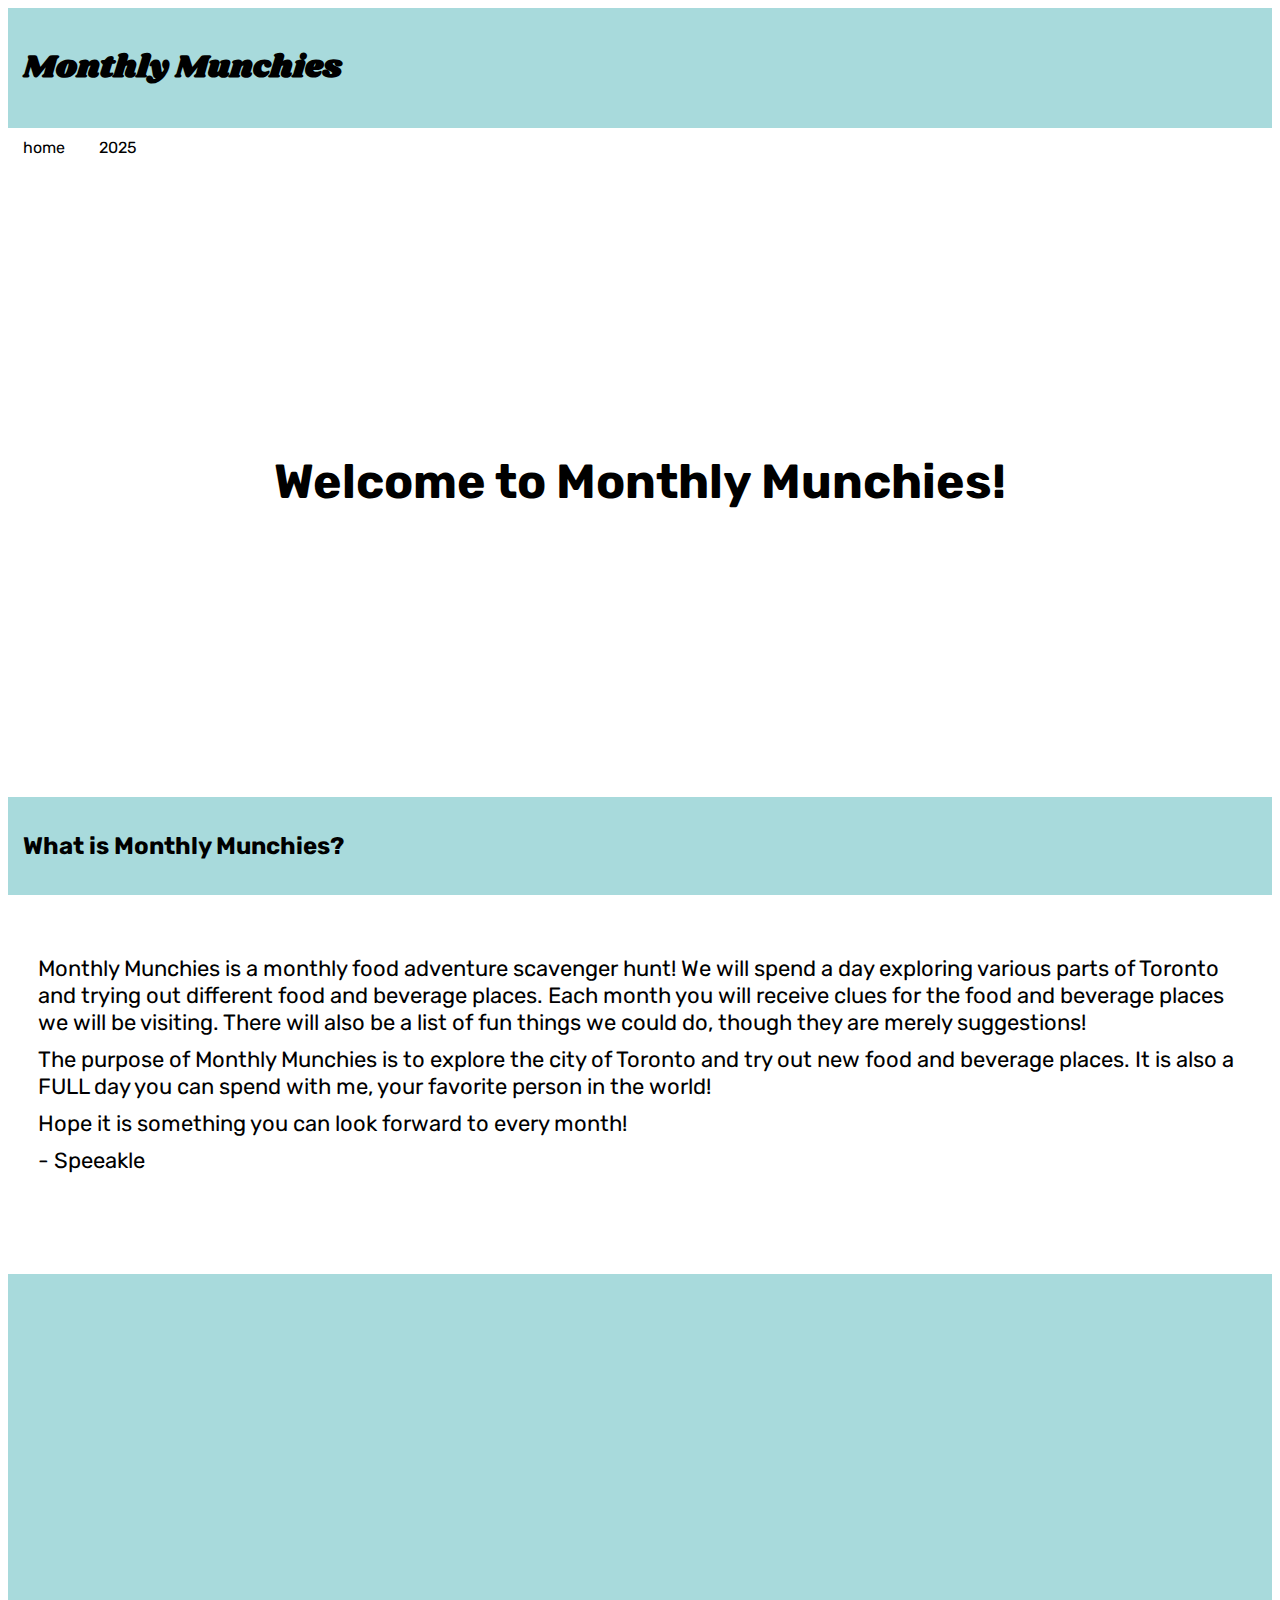
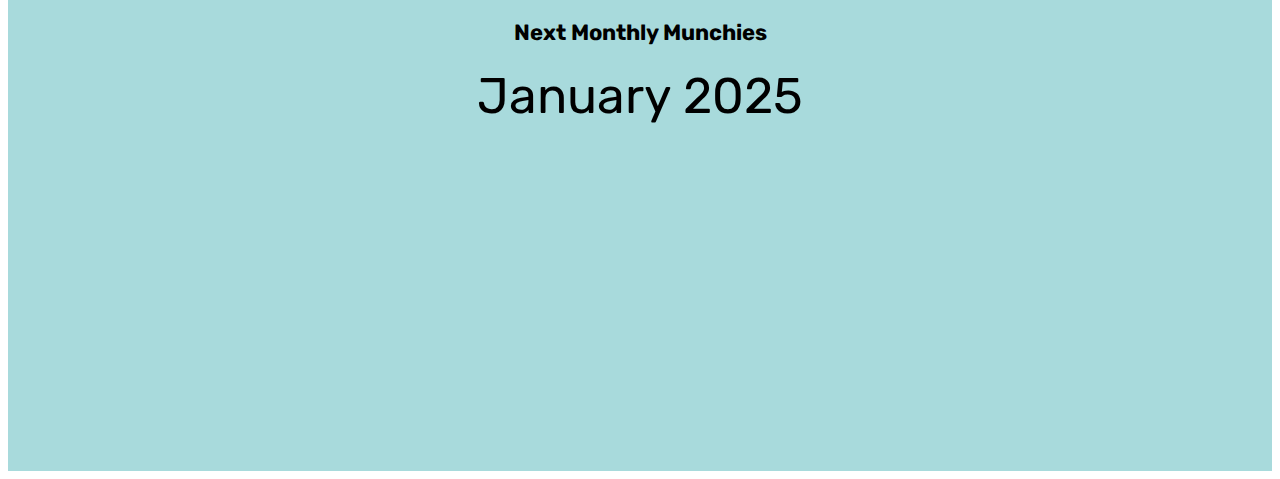
<file: index.html>
<!DOCTYPE html>
<html lang="en">
    <head>
        <meta charset="UTF-8">
        <meta name="viewport" content="width=device-width, initial-scale=1.0">
        <title>Monthly Munchies</title>
        <link rel="stylesheet" href="styles.css">
    </head>
</html>

<body>
    <header>
        <h1>Monthly Munchies</h1>
    </header>

    <nav>
        <ul>
            <li class="active"><a href="index.html">home</a></li>
            <li><a href="2025.html">2025</a></li>
        </ul>
    </nav>

    <div class="welcome-text">
        <h2>Welcome to Monthly Munchies!</h2>
    </div>

    <header>
        <h2>What is Monthly Munchies?</h2>
    </header>

    <div class="text">
        <ul>
            <li>Monthly Munchies is a monthly food adventure scavenger hunt! We will spend a day exploring various parts of Toronto and trying out different food and beverage places. Each month you will receive clues for the food and beverage places we will be visiting. There will also be a list of fun things we could do, though they are merely suggestions!</li>
            <li>The purpose of Monthly Munchies is to explore the city of Toronto and try out new food and beverage places. It is also a FULL day you can spend with me, your favorite person in the world!</li>
            <li>Hope it is something you can look forward to every month!</li>
            <li>- Speeakle</li>
        </ul>
    </div>

    <header>
        <ul>
            <li>Next Monthly Munchies</li>
            <a>January 2025</a>
        </ul>
    </header>

</body>
</file>
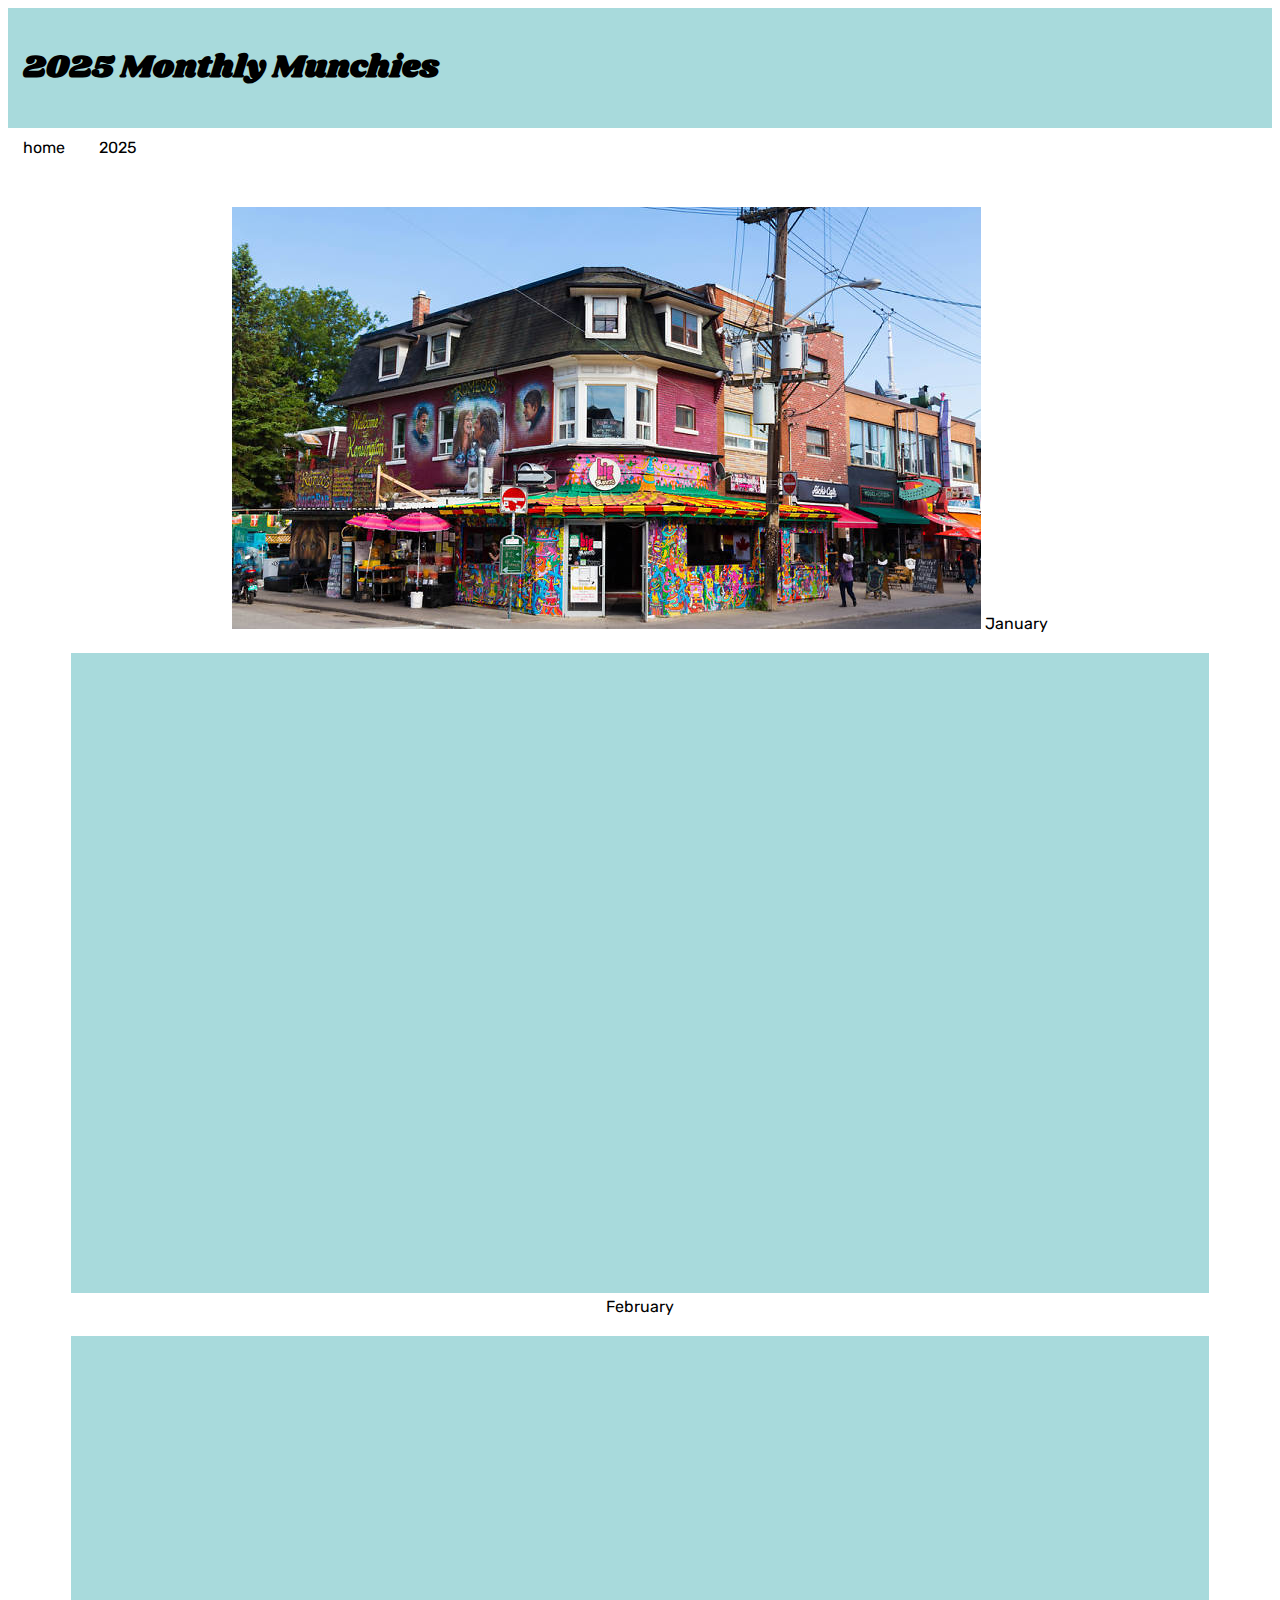
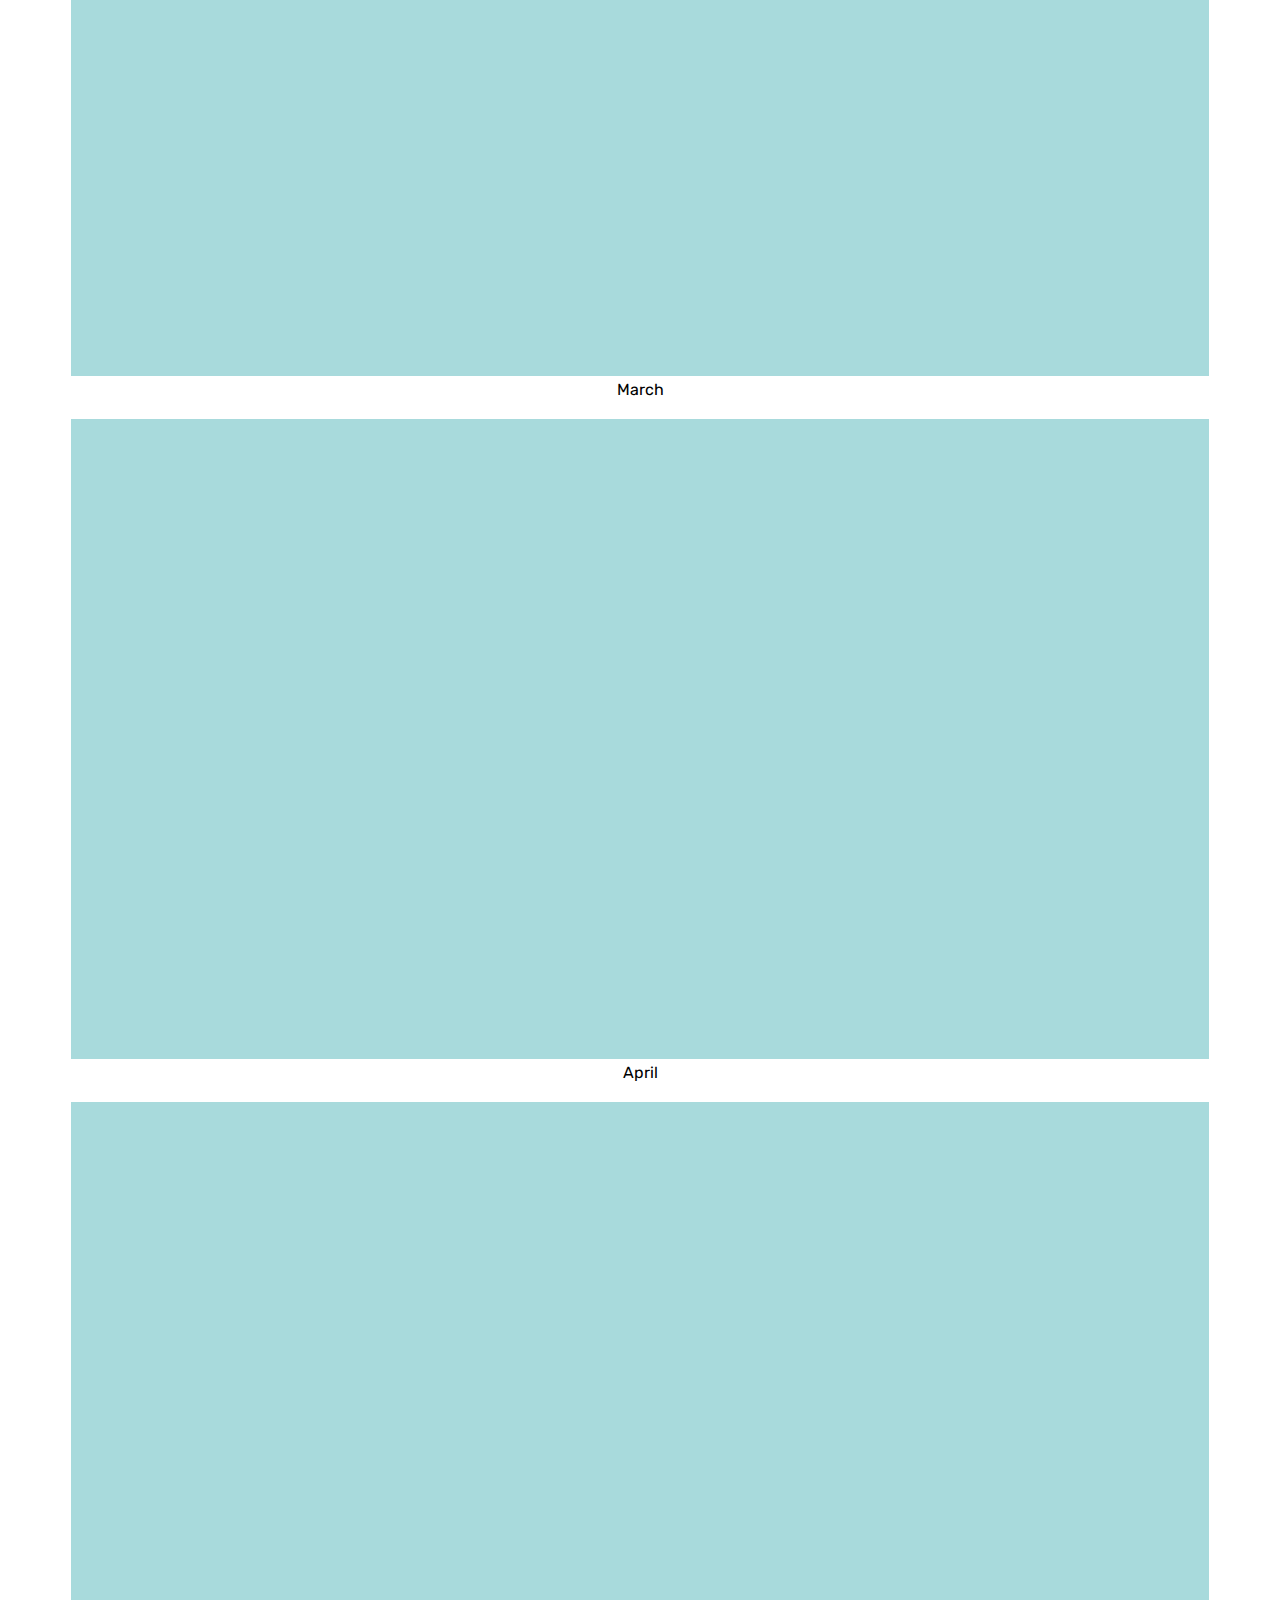
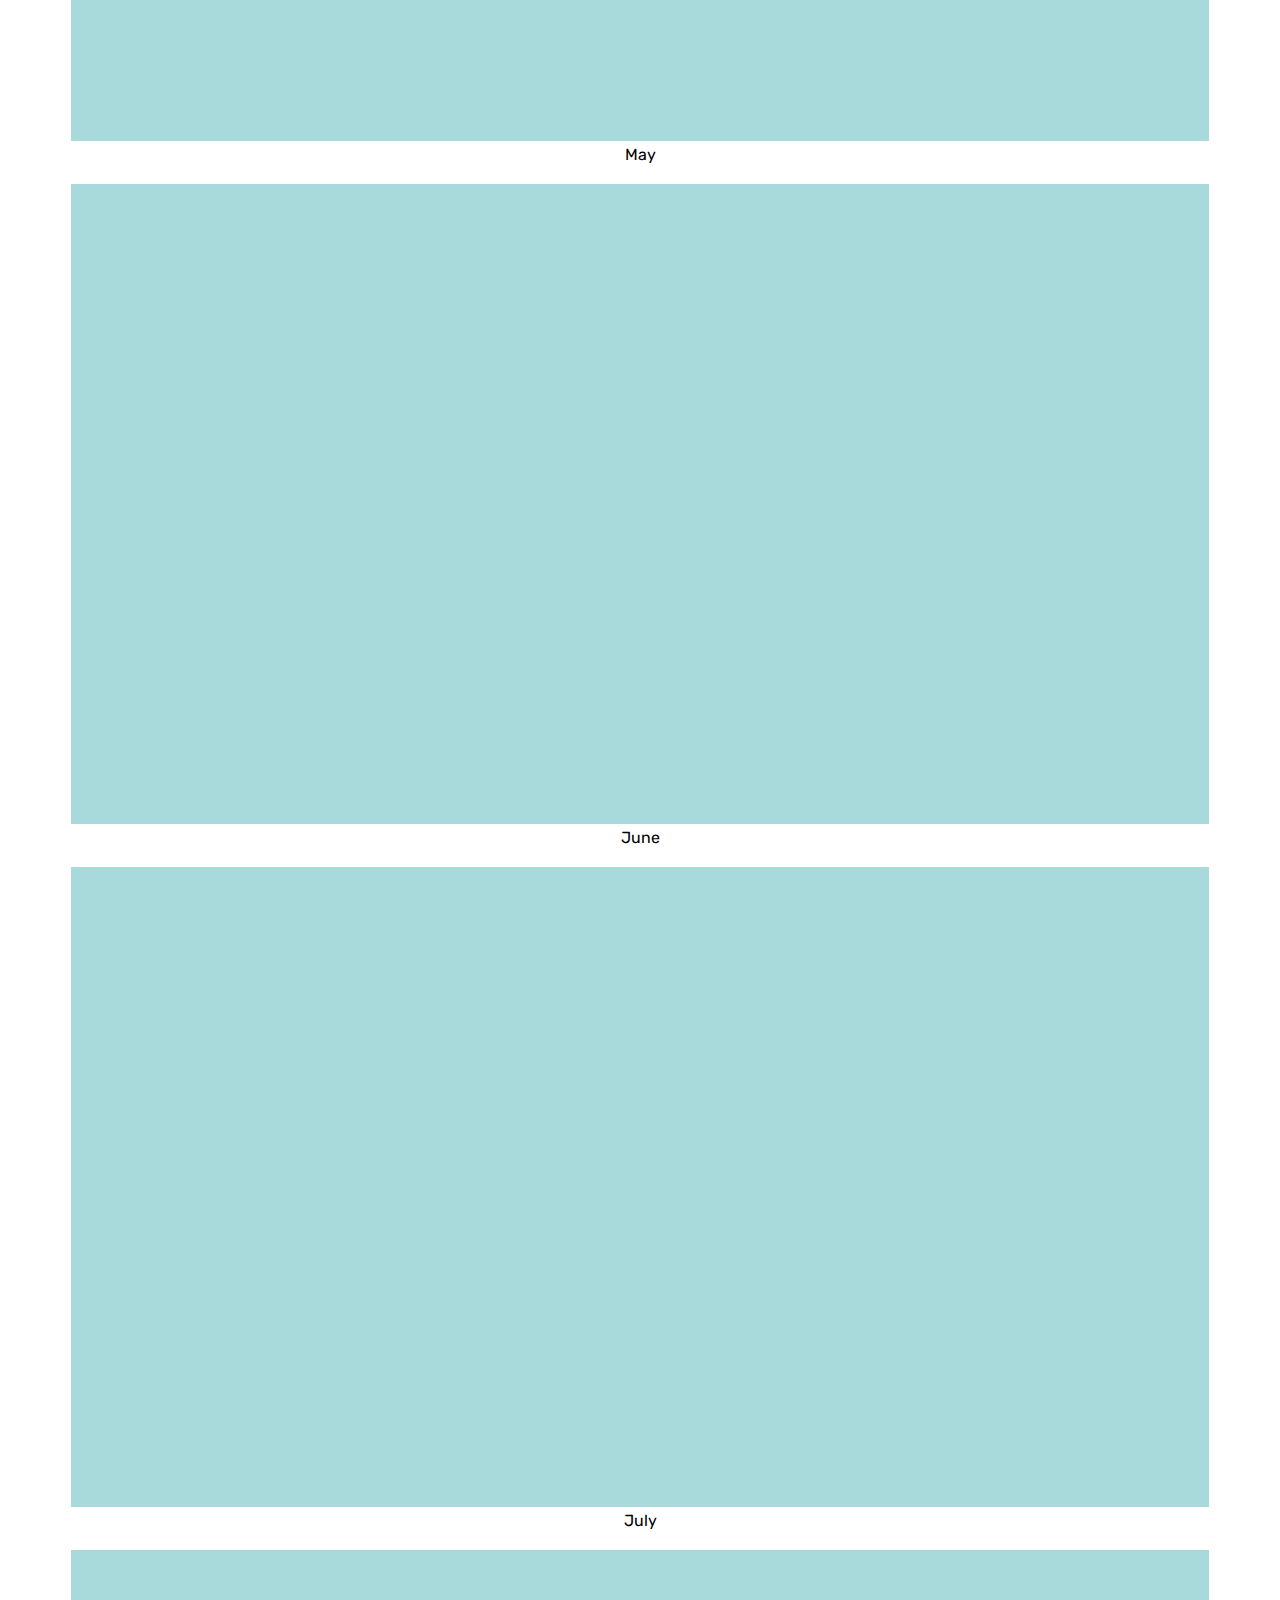
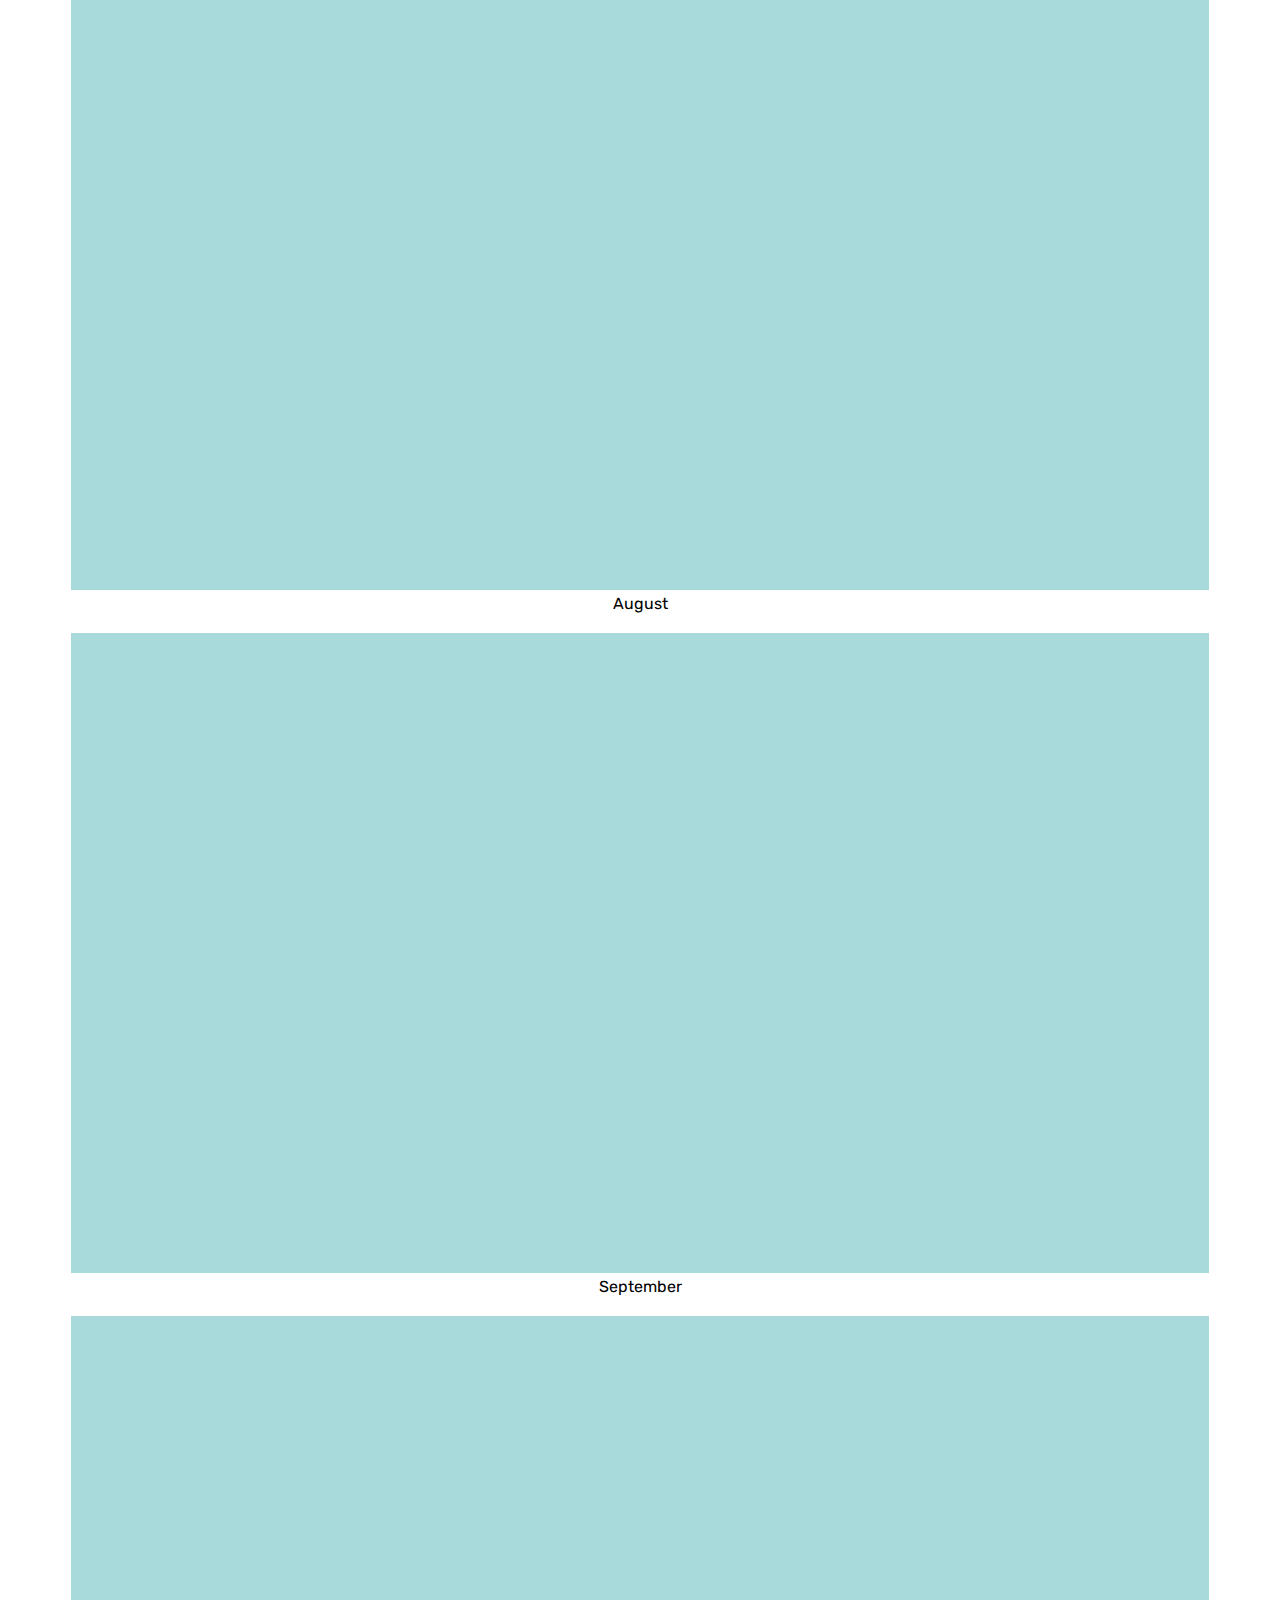
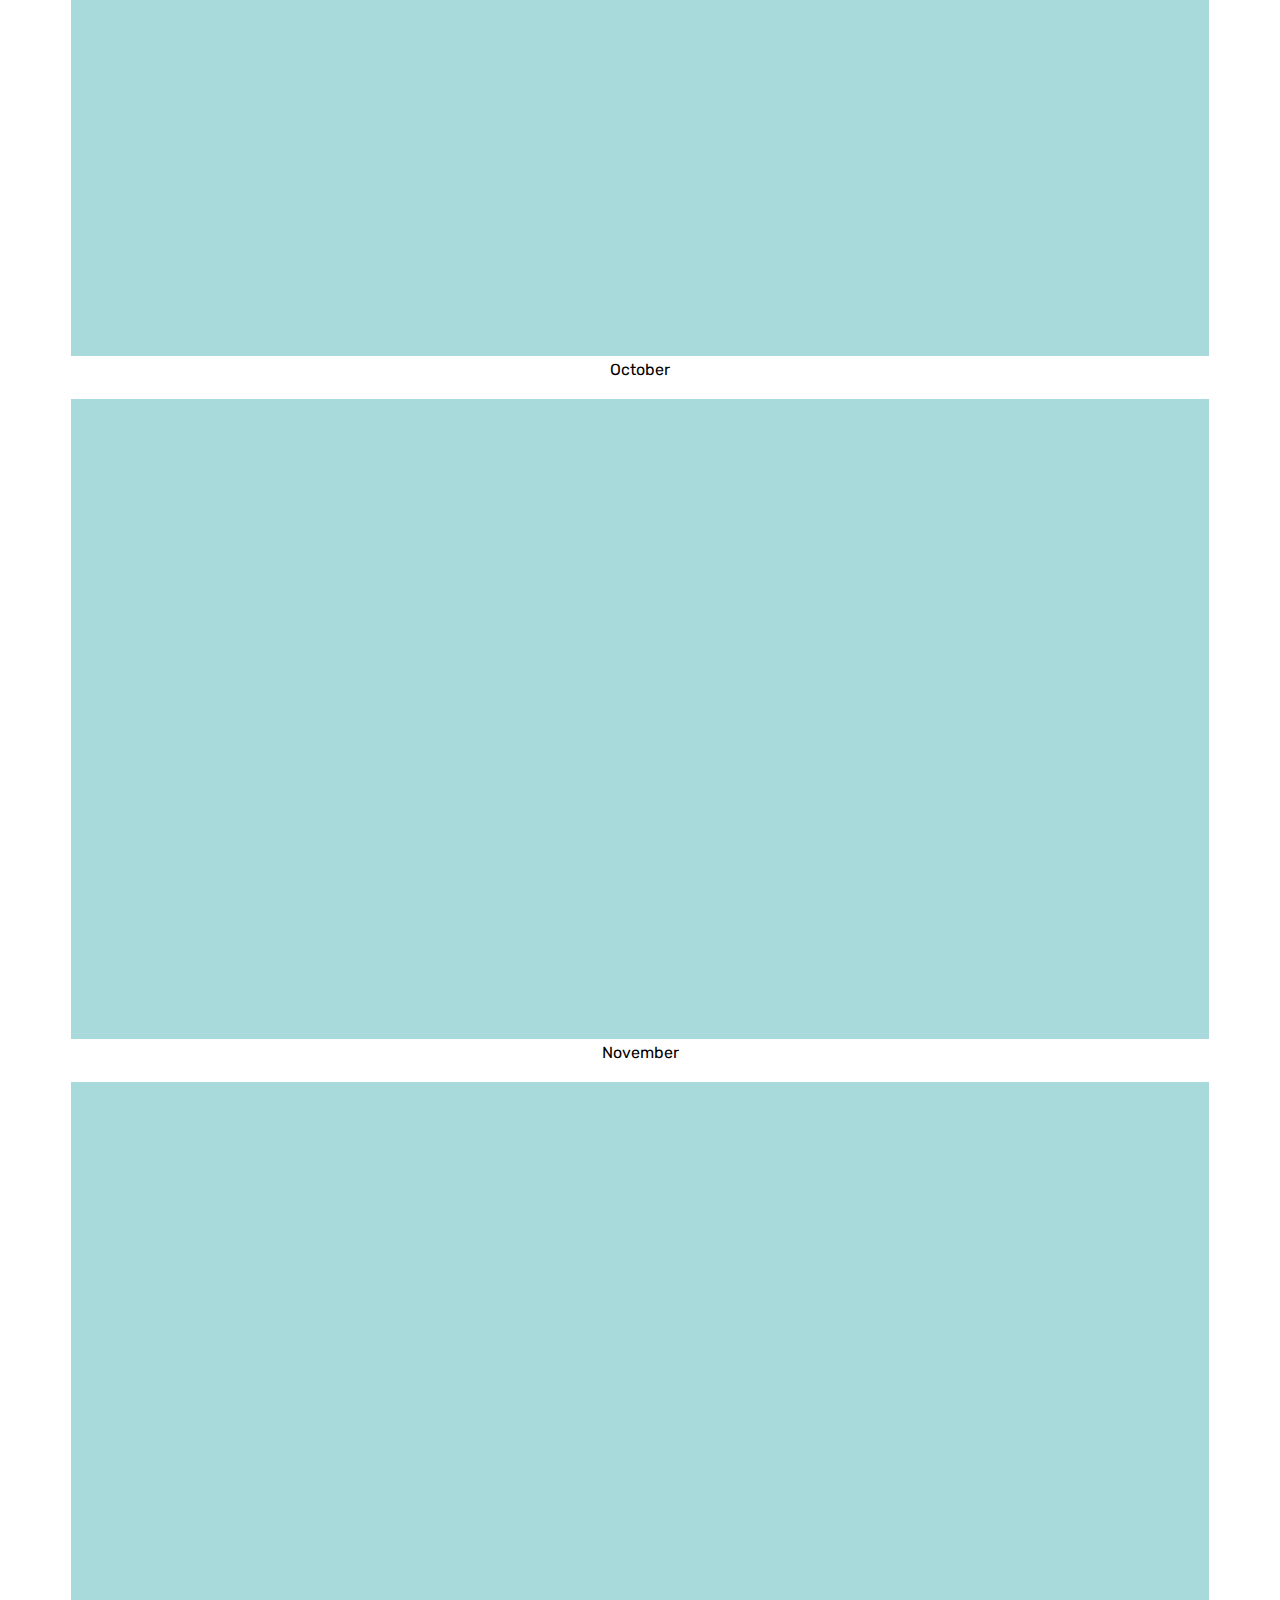
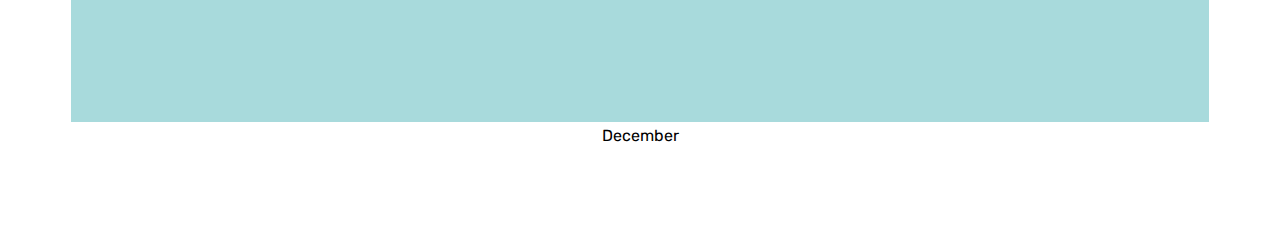
<file: 2025.html>
<!DOCTYPE html>
<html>
    <head>
        <meta charset="UTF-8">
        <meta name="viewport" content="width=device-width, initial-scale=1.0">
        <title>Monthly Munchies</title>
        <link rel="stylesheet" href="styles.css">
    </head>
</html>

<body>
    <header>
        <h1>2025 Monthly Munchies</h1>
    </header>

    <nav>
        <ul>
            <li><a href="index.html">home</a></li>
            <li class="active"><a href="2025.html">2025</a></li>
        </ul>
    </nav>

    <div class="grid-container">
        <div class="grid-item">
            <img src="2025_january.jpg" alt="January Image">
            <a href="2025_january.html">January</a> 
        </div>
        <div class="grid-item">
            <img src="temp.jpg" alt="Temporary Image">
            <a>February</a> 
        </div>
        <div class="grid-item">
            <img src="temp.jpg" alt="Temporary Image">
            <a>March</a> 
        </div>
        <div class="grid-item">
            <img src="temp.jpg" alt="Temporary Image">
            <a>April</a> 
        </div>
        <div class="grid-item">
            <img src="temp.jpg" alt="Temporary Image">
            <a>May</a> 
        </div>
        <div class="grid-item">
            <img src="temp.jpg" alt="Temporary Image">
            <a>June</a> 
        </div>
        <div class="grid-item">
            <img src="temp.jpg" alt="Temporary Image">
            <a>July</a> 
        </div>
        <div class="grid-item">
            <img src="temp.jpg" alt="Temporary Image">
            <a>August</a> 
        </div>
        <div class="grid-item">
            <img src="temp.jpg" alt="Temporary Image">
            <a>September</a> 
        </div>
        <div class="grid-item">
            <img src="temp.jpg" alt="Temporary Image">
            <a>October</a> 
        </div>
        <div class="grid-item">
            <img src="temp.jpg" alt="Temporary Image">
            <a>November</a> 
        </div>
        <div class="grid-item">
            <img src="temp.jpg" alt="Temporary Image">
            <a>December</a> 
        </div>
    </div>
    
</body>
</file>
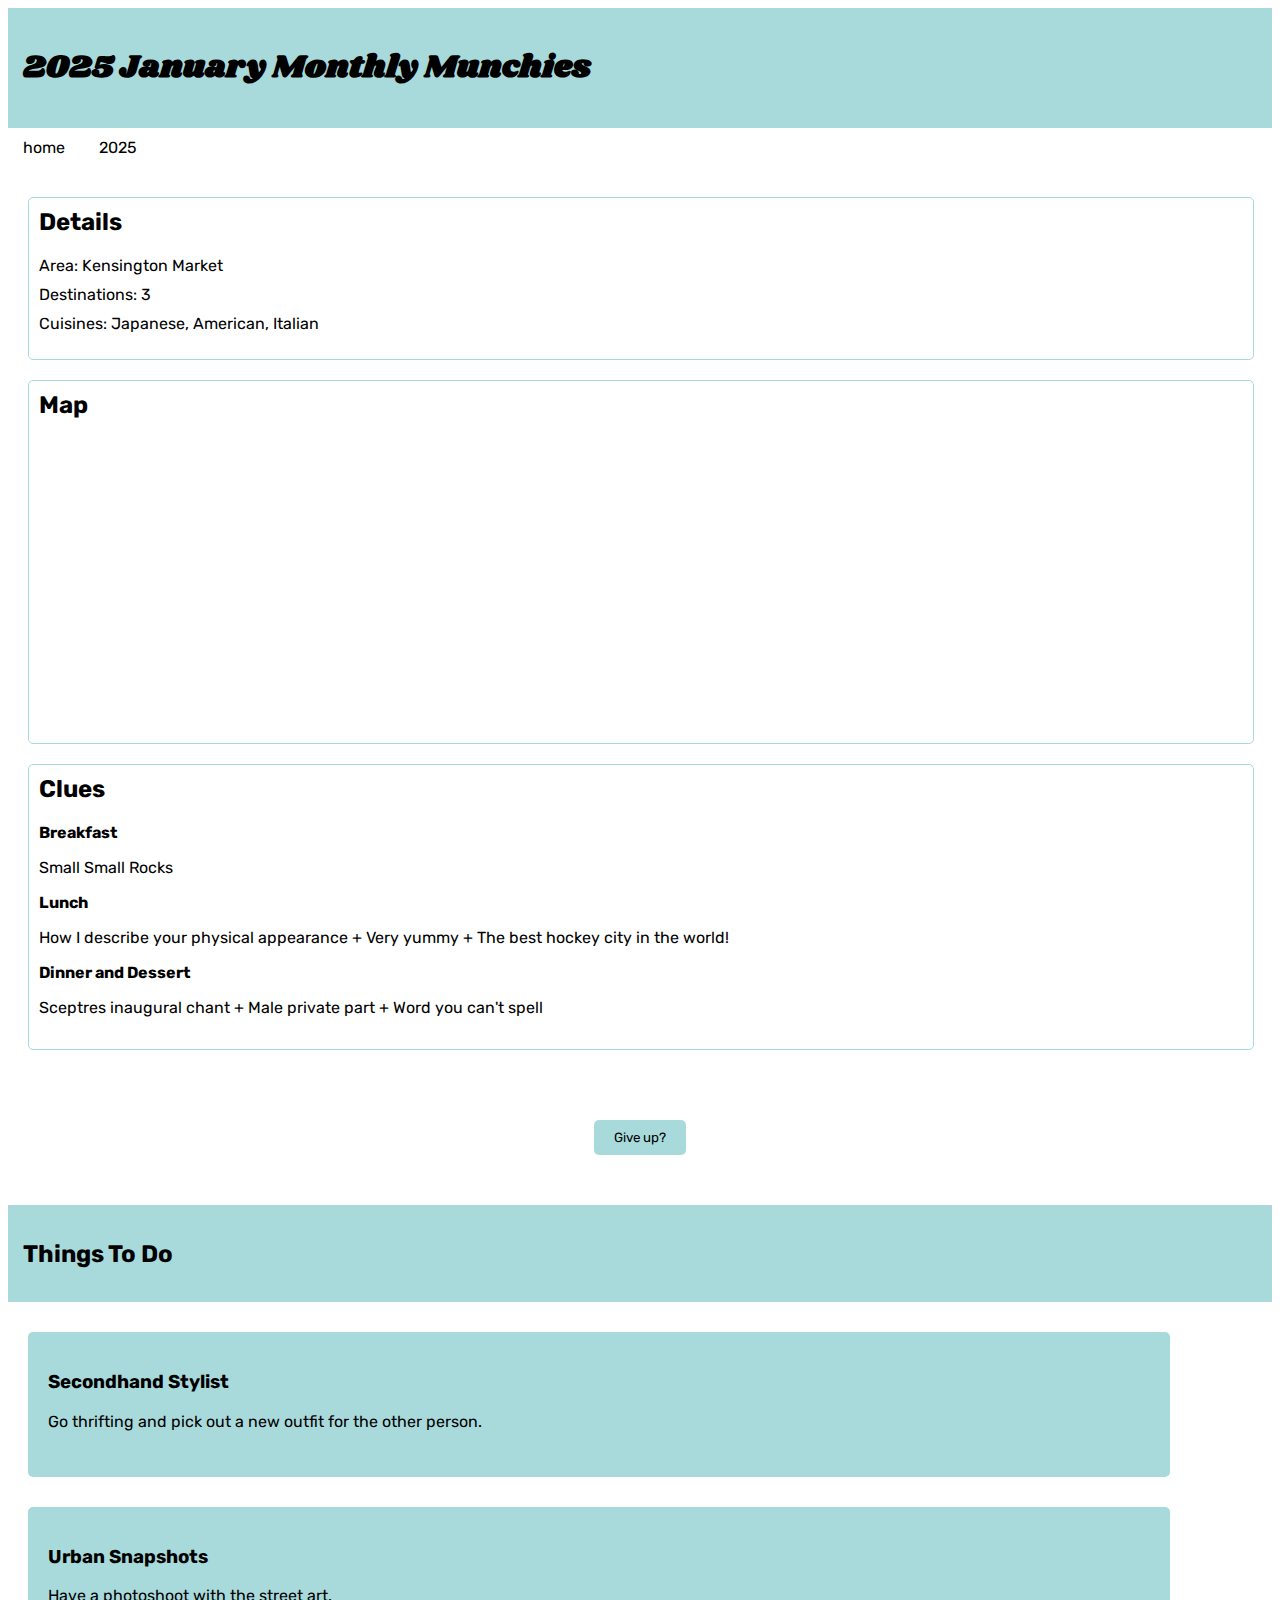
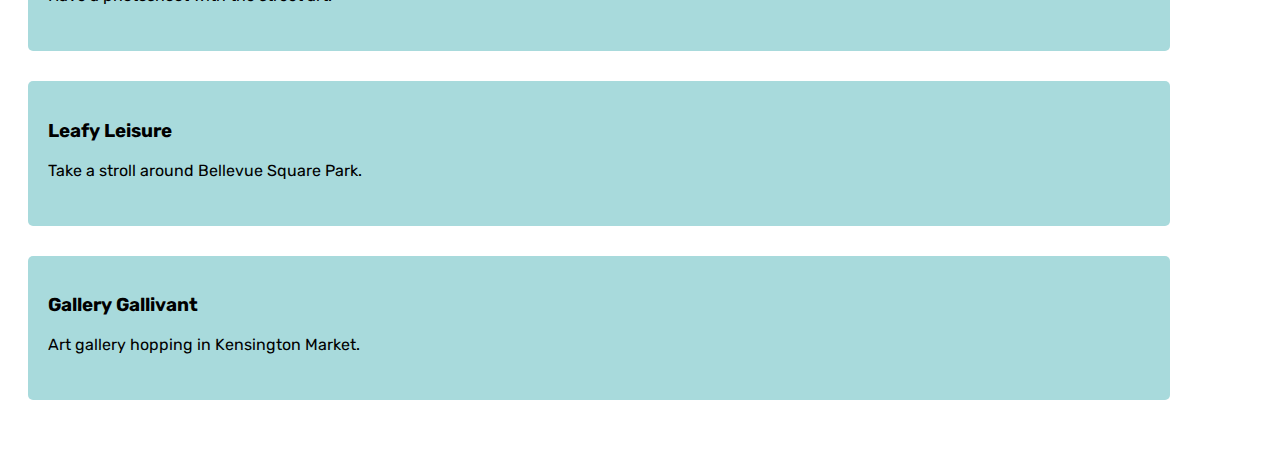
<file: 2025_january.html>
<!DOCTYPE html>
<html>
    <head>
        <meta charset="UTF-8">
        <meta name="viewport" content="width=device-width, initial-scale=1.0">
        <title>Monthly Munchies</title>
        <link rel="stylesheet" href="styles.css">
    </head>
</html>

<body>
    <header>
        <h1>2025 January Monthly Munchies</h1>
    </header>

    <nav>
        <ul>
            <li><a href="index.html">home</a></li>
            <li><a href="2025.html">2025</a></li>
        </ul>
    </nav>

    <div class="container">
        <div class="left-section">
            <h2>Details</h2>
            <ul>
                <li>Area: Kensington Market</li>
                <li>Destinations: 3</li>
                <li>Cuisines: Japanese, American, Italian</li>
            </ul>
        </div>

        <div class="middle-section">
            <h2>Map</h2>
            <iframe 
                src="https://www.google.com/maps/embed?pb=!1m18!1m12!1m3!1d5773.359194981075!2d-79.40287514999999!3d43.65483405!2m3!1f0!2f0!3f0!3m2!1i1024!2i768!4f13.1!3m3!1m2!1s0x882b34c23d02c2eb%3A0x472d5132915be00c!2sKensington%20Market%2C%20Toronto%2C%20ON!5e0!3m2!1sen!2sca!4v1731195952295!5m2!1sen!2sca"
                width="100%" height="300" style="border:0;" allowfullscreen="" loading="lazy" referrerpolicy="no-referrer-when-downgrade">
            </iframe>
        </div>

        <div class="right-section">
            <h2>Clues</h2>
            <ul>
                <li>Breakfast</li><p>Small Small Rocks</p>
                <li>Lunch</li><p>How I describe your physical appearance + Very yummy + The best hockey city in the world!</p>
                <li>Dinner and Dessert</li><p>Sceptres inaugural chant + Male private part + Word you can't spell</p>
            </ul>
        </div>
    </div>

    <div class="give-up-button">
        <button onclick="showAnswers()">Give up?</button>
    </div>

    <div class="popup" id="answerPopup">
        <div class="popup-content">
            <h2>Answers</h2>
            <div id="answersList">
                <div class="answer-item">
                    <p>Destination #1 <button onclick="toggleAnswer(this)">Show Answer</button></p>
                    <div class="answer" style="display: none;">LITTLE PEBBLES CAFE</div>
                </div>
                <div class="answer-item">
                    <p>Destination #2 <button onclick="toggleAnswer(this)">Show Answer</button></p>
                    <div class="answer" style="display: none;">Ugly Delicious Toronto</div>
                </div>
                <div class="answer-item">
                    <p>Destination #3 <button onclick="toggleAnswer(this)">Show Answer</button></p>
                    <div class="answer" style="display: none;">T.O. Dickens Restaurant</div>
                </div>
            </div>
            <button class="close-btn" onclick="closePopup()">Close</button>
        </div>
    </div>

    <script>
        function toggleAnswer(button) {
            const answerDiv = button.parentNode.nextElementSibling;

            if (answerDiv.style.display === "none") {
                answerDiv.style.display = "block";
                button.textContent = "Hide Answer";
            } else {
                answerDiv.style.display = "none";
                button.textContent = "Show Answer";
            }
        }

        function showAnswers() {
            const popup = document.getElementById('answerPopup');
            popup.style.display = 'block';
        }

        function closePopup() {
            const popup = document.getElementById('answerPopup');
            popup.style.display = 'none';
        }
    </script> 

    <header>
        <h2>Things To Do</h2>
    </header>

    <div class="container">
        <div class="activity-section">
            <h3>Secondhand Stylist</h3>
            <ul>
                <li>Go thrifting and pick out a new outfit for the other person.</li>
            </ul>

        </div>

        <div class="activity-section">
            <h3>Urban Snapshots</h3>
            <ul>
                <li>Have a photoshoot with the street art.</li>
            </ul>
        </div>

        <div class="activity-section">
            <h3>Leafy Leisure</h3>
            <ul>
                <li>Take a stroll around Bellevue Square Park.</li>
            </ul>
        </div>

        <div class="activity-section">
            <h3>Gallery Gallivant</h3>
            <ul>
                <li>Art gallery hopping in Kensington Market.</li>
            </ul>
        </div>

    </div>
    
</body>
</file>
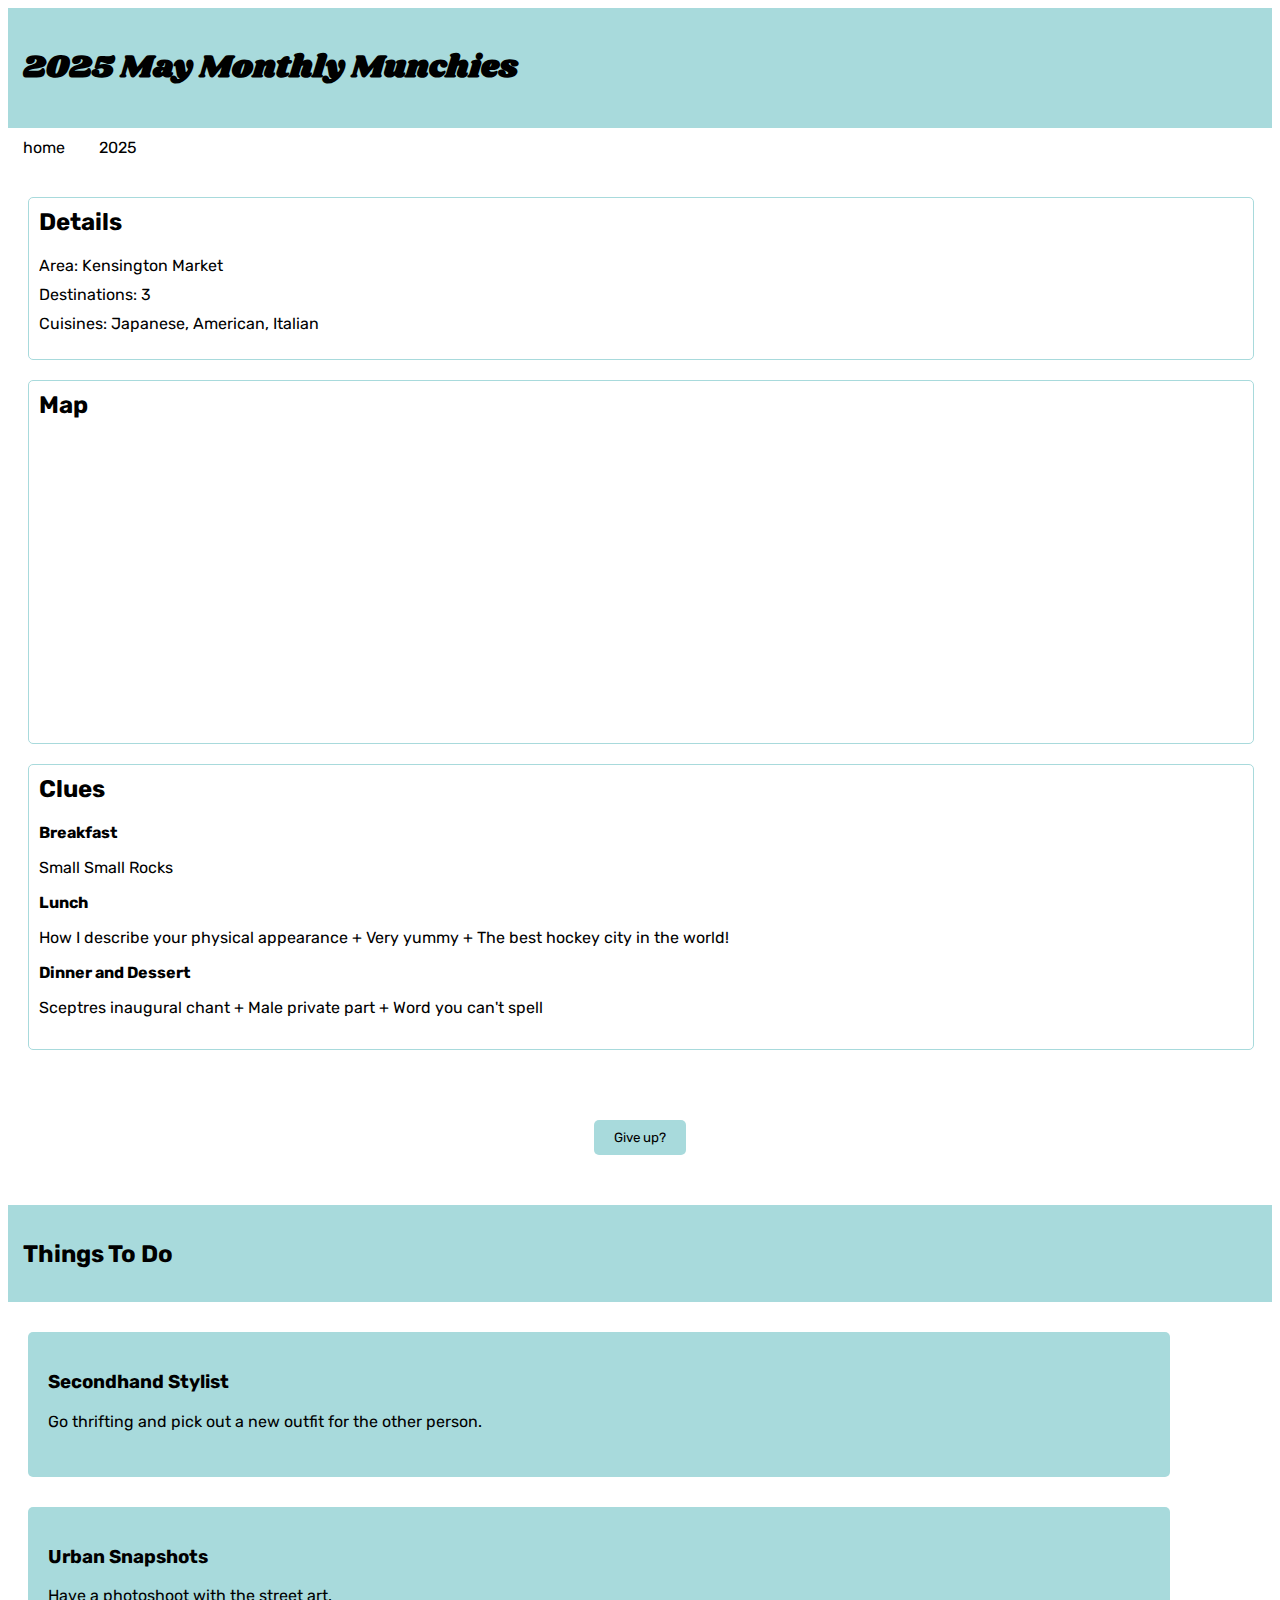
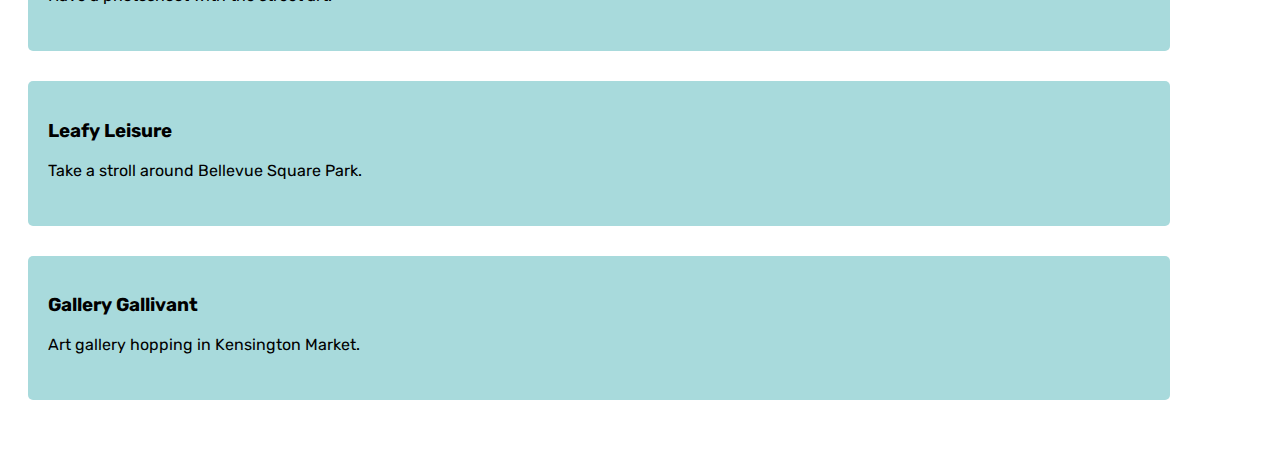
<file: 2025_may.html>
<!DOCTYPE html>
<html>
    <head>
        <meta charset="UTF-8">
        <meta name="viewport" content="width=device-width, initial-scale=1.0">
        <title>Monthly Munchies</title>
        <link rel="stylesheet" href="styles.css">
    </head>
</html>

<body>
    <header>
        <h1>2025 May Monthly Munchies</h1>
    </header>

    <nav>
        <ul>
            <li><a href="index.html">home</a></li>
            <li><a href="2025.html">2025</a></li>
        </ul>
    </nav>

    <div class="container">
        <div class="left-section">
            <h2>Details</h2>
            <ul>
                <li>Area: Kensington Market</li>
                <li>Destinations: 3</li>
                <li>Cuisines: Japanese, American, Italian</li>
            </ul>
        </div>

        <div class="middle-section">
            <h2>Map</h2>
            <iframe 
                src="https://www.google.com/maps/embed?pb=!1m18!1m12!1m3!1d5773.359194981075!2d-79.40287514999999!3d43.65483405!2m3!1f0!2f0!3f0!3m2!1i1024!2i768!4f13.1!3m3!1m2!1s0x882b34c23d02c2eb%3A0x472d5132915be00c!2sKensington%20Market%2C%20Toronto%2C%20ON!5e0!3m2!1sen!2sca!4v1731195952295!5m2!1sen!2sca"
                width="100%" height="300" style="border:0;" allowfullscreen="" loading="lazy" referrerpolicy="no-referrer-when-downgrade">
            </iframe>
        </div>

        <div class="right-section">
            <h2>Clues</h2>
            <ul>
                <li>Breakfast</li><p>Small Small Rocks</p>
                <li>Lunch</li><p>How I describe your physical appearance + Very yummy + The best hockey city in the world!</p>
                <li>Dinner and Dessert</li><p>Sceptres inaugural chant + Male private part + Word you can't spell</p>
            </ul>
        </div>
    </div>

    <div class="give-up-button">
        <button onclick="showAnswers()">Give up?</button>
    </div>

    <div class="popup" id="answerPopup">
        <div class="popup-content">
            <h2>Answers</h2>
            <div id="answersList">
                <div class="answer-item">
                    <p>Destination #1 <button onclick="toggleAnswer(this)">Show Answer</button></p>
                    <div class="answer" style="display: none;">LITTLE PEBBLES CAFE</div>
                </div>
                <div class="answer-item">
                    <p>Destination #2 <button onclick="toggleAnswer(this)">Show Answer</button></p>
                    <div class="answer" style="display: none;">Ugly Delicious Toronto</div>
                </div>
                <div class="answer-item">
                    <p>Destination #3 <button onclick="toggleAnswer(this)">Show Answer</button></p>
                    <div class="answer" style="display: none;">T.O. Dickens Restaurant</div>
                </div>
            </div>
            <button class="close-btn" onclick="closePopup()">Close</button>
        </div>
    </div>

    <script>
        function toggleAnswer(button) {
            const answerDiv = button.parentNode.nextElementSibling;

            if (answerDiv.style.display === "none") {
                answerDiv.style.display = "block";
                button.textContent = "Hide Answer";
            } else {
                answerDiv.style.display = "none";
                button.textContent = "Show Answer";
            }
        }

        function showAnswers() {
            const popup = document.getElementById('answerPopup');
            popup.style.display = 'block';
        }

        function closePopup() {
            const popup = document.getElementById('answerPopup');
            popup.style.display = 'none';
        }
    </script> 

    <header>
        <h2>Things To Do</h2>
    </header>

    <div class="container">
        <div class="activity-section">
            <h3>Secondhand Stylist</h3>
            <ul>
                <li>Go thrifting and pick out a new outfit for the other person.</li>
            </ul>

        </div>

        <div class="activity-section">
            <h3>Urban Snapshots</h3>
            <ul>
                <li>Have a photoshoot with the street art.</li>
            </ul>
        </div>

        <div class="activity-section">
            <h3>Leafy Leisure</h3>
            <ul>
                <li>Take a stroll around Bellevue Square Park.</li>
            </ul>
        </div>

        <div class="activity-section">
            <h3>Gallery Gallivant</h3>
            <ul>
                <li>Art gallery hopping in Kensington Market.</li>
            </ul>
        </div>

    </div>
    
</body>
</file>
<file: styles.css>
/* Add Fonts */
@font-face {
    font-family: "Shrikhand";
    src: url('Shrikhand-Regular.ttf') format('truetype');
}

@font-face {
    font-family: "Rubik";
    src: url('Rubik-VariableFont_wght.ttf') format('truetype');
}

/* Headers */
header {
    background-color: #a8dadc;
    padding: 15px;
}

h1 {
    font-family: "Shrikhand";
    color: black;
}

h2 {
    font-family: "Rubik";
    color: black
}

h3 {
    font-family: "Rubik";
    color: black
}

header ul {
    font-family: "Rubik";
    color: black;
    text-align: center;
    margin-right: 40px;
    margin-bottom: 330px;
    margin-top: 330px;
}

header li {
    font-size: 22px;
    font-weight: bold;
    list-style-type: none;
    margin-bottom: 20px;
}

header a {
    font-size: 50px;
    margin-bottom: 200px;
}

/* Navigation Bar */
nav ul {
    list-style-type: none;
    margin: 0;
    padding: 0;
    overflow: hidden;
    background-color: white;
}

nav li {
    display: inline-block; 
    float: none;
    padding: none;
}

nav li a {
    font-family: "Rubik";
    color: #000000;
    text-align: center;
    text-decoration: none;
    display: block;
    padding: 10px 15px;
}

/* Welcome Text */
.welcome-text {
    display: flex;
    justify-content: center; 
    align-items: center; 
    height: 70vh; 
    text-align: center; 
    font-size: 2rem; 
    font-weight: bold;
    color: #333; 
}

.text ul {
    list-style-type: none;
    margin-top: 40px;
    margin-left: 10px;
    padding: 20px;
    overflow: hidden;
    margin-bottom: 70px;
}

.text li {
    font-family: "Rubik";
    font-size: 22px;
    margin-bottom: 10px;
    padding: 0px;
}

/* Grid Container */
.grid-container {
    display: grid;
    grid-template-columns: 1fr;
    grid-template-rows: repeat(12, auto);
    gap: 20px; 
    width: 90%; 
    margin: 0 auto;
    margin-top: 40px;
    margin-bottom: 80px;
}

.grid-item {
    text-align: center;
}

.grid-item img {
    max-width: 100%;
    height: auto;
}

.grid-item a {
    font-family: "Rubik";
    color: #000000;
    text-decoration: none;
}

/* Template */
.container {
    display: flex;
    flex-direction: column;  /* Stack items vertically */
    padding: 30px 20px;
}

.left-section, .middle-section, .right-section {
    width: 100%;  /* Full width for each section */
    border: 1px solid #a8dadc;
    border-radius: 5px;
    margin-bottom: 20px;  /* Space between sections */
}

.left-section h2, .middle-section h2, .right-section h2 {
    margin-top: 10px;
    margin-left: 10px;
}

.left-section ul, .right-section ul {
    list-style-type: none;
    margin-top: 10px;
    margin-left: 10px;
    padding: 0px;
    overflow: hidden;
    background-color: white;
}

.left-section li, .right-section li {
    font-family: "Rubik";
    margin-bottom: 10px;
    padding: 0px;
}

.right-section li {
    font-weight: bold;
}

.right-section p {
    font-family: "Rubik";
    padding: 0px;
}

.activity-section {
    width: 90%;  
    padding: 20px;
    background-color: #a8dadc;
    border-radius: 5px;
    margin-bottom: 30px;
}

.activity-section ul {
    list-style-type: none;
    margin-top: 10px;
    padding: 0px;
    overflow: hidden;
}

.activity-section li {
    font-family: "Rubik";
    margin-bottom: 10px;
    padding: 0px;
}

/* Give Up Button */
.give-up-button {
    text-align: center;
    margin-top: 20px;
    margin-bottom: 50px;
}

.give-up-button button {
    font-family: "Rubik";
    background-color: #a8dadc;
    color: black;
    padding: 10px 20px;
    border: none;
    border-radius: 5px;
    cursor: pointer;
}

.give-up-button button:hover {
    background-color: #80b3b7;
}

/* Answer Popup */
.popup {
    display: none; 
    position: fixed;
    top: 0;
    left: 0;
    width: 100%; 
    height: 100%;  
    background-color: rgba(0, 0, 0, 0.5);
    justify-content: center;
    align-items: center; 
}

.popup-content {
    background-color: white;
    padding: 20px;
    border-radius: 5px;
    width: 60%;
    max-width: 500px;
    margin: 100px auto;
    box-shadow: 0px 4px 6px rgba(0, 0, 0, 0.1);
}

.popup-content button {
    font-family: "Rubik";
    background-color: #a8dadc;
    color: black;
    padding: 10px 20px;
    border: none;
    border-radius: 5px;
    cursor: pointer;
    margin-top: 20px;
    margin-left: 20px;
}

.popup-content .close-btn {
    margin-left: 0;
}

.popup-content button:hover {
    background-color: #80b3b7;
}

#answersList {
    font-family: "Rubik", sans-serif;
    margin-top: 20px;
}

.answer-item {
    margin-bottom: 15px;
}

.answer-item p {
    font-size: 16px;
    margin: 5px 0;
}

.answer {
    font-family: "Rubik", sans-serif;
    display: none; 
    margin-top: 10px;
    padding: 10px;
    background-color: #f4f4f4;
    border-radius: 5px;
}
</file>
